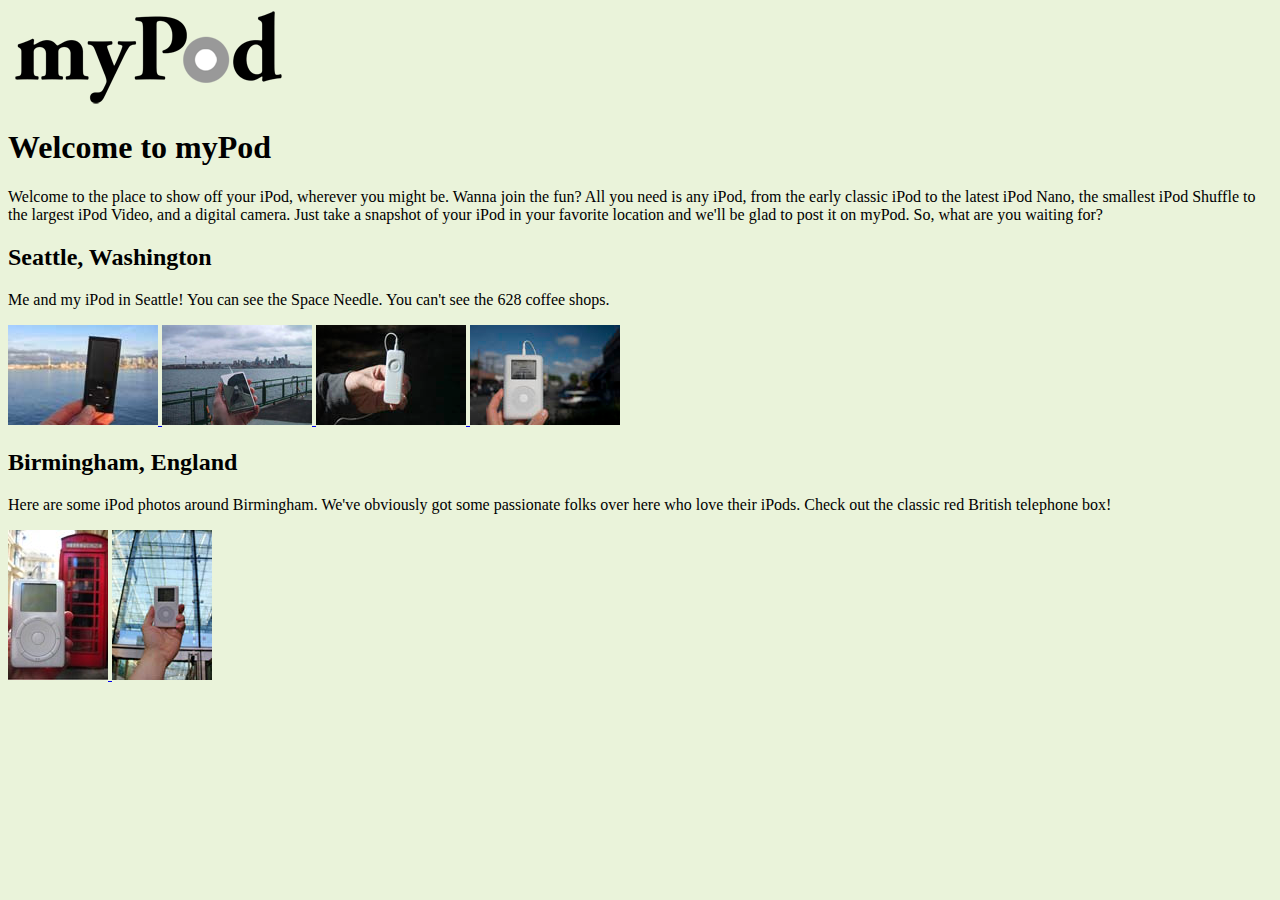
<file: mypod/index.html>
<html>
   <head>
      <title>myPod</title>
      <style type="text/css">
         body { background-color: #eaf3da;}
      </style>
   </head>
   <body>
	  <p><img src="logo/mypod.png" alt="myPod logo"></p>
      <h1>Welcome to myPod</h1>
      <p>
         Welcome to the place to show off your iPod, wherever you might be.
         Wanna join the fun? All you need is any iPod, from the early classic 
         iPod to the latest iPod Nano, the smallest iPod Shuffle to the largest 
         iPod Video, and a digital camera.  Just take a snapshot of your iPod in
         your favorite location and we'll be glad to post it on myPod. So, what 
         are you waiting for?
      </p>

      <h2>Seattle, Washington</h2>
      <p>
         Me and my iPod in Seattle!  You can see the 
         Space Needle.  You can't see the 628 coffee shops.
      </p>

      <p>
      <a href="html/seattle_video_med.html">
         <img src="thumbnails/seattle_video_med.jpg" alt="My video iPod in Seattle, WA">
      </a>
      <a href="html/seattle_classic.html">
         <img src="thumbnails/seattle_classic.jpg" alt="A classic iPod in Seattle, WA">
      </a>
      <a href="html/seattle_shuffle.html">
         <img src="thumbnails/seattle_shuffle.jpg" alt="A iPod Shuffle in Seattle, WA">
      </a>
      <a href="html/seattle_downtown.html">
         <img src="thumbnails/seattle_downtown.jpg" alt="An iPod in downtown Seattle, WA">
      </a>
      </p>

      <h2>Birmingham, England</h2>
      <p>
         Here are some iPod photos around Birmingham. We've obviously got some 
         passionate folks over here who love their iPods. Check out the classic
         red British telephone box!
      </p>

      <p>
      <a href="html/britain.html">
        <img src="thumbnails/britain.jpg" alt="An iPod in Birmingham at a telephone box">
      </a>
      <a href="html/applestore.html">
        <img src="thumbnails/applestore.jpg" alt="An iPod at the Birmingham Apple store">
      </a>
      </p>
   </body>
</html>
</file>
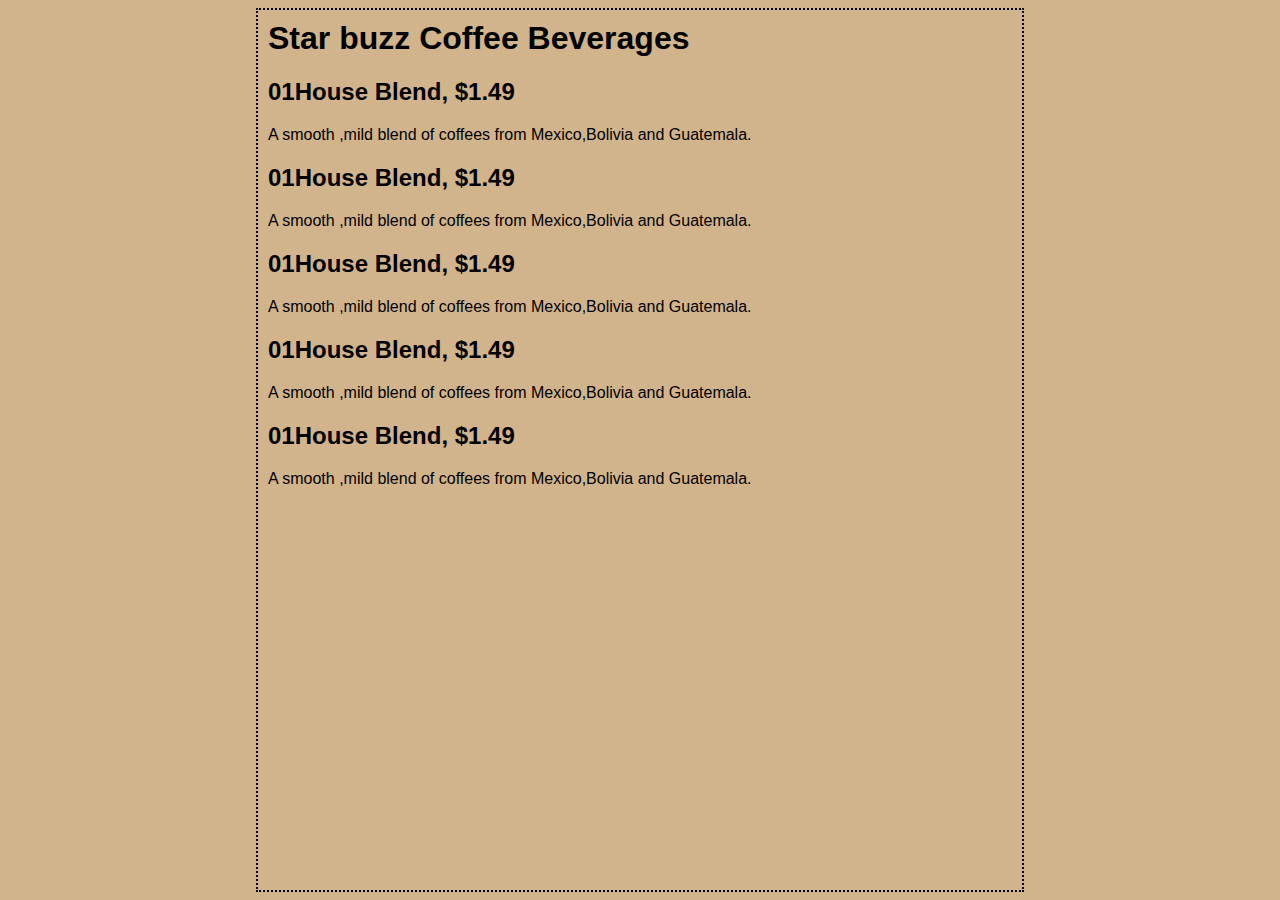
<file: starbuzz/index.html>
<html>
<head>
	<title>Yunis</title>
	<style type = "text/css">
		body {
			background-color:#d2b48c;
			margin-left:20%;
			margin-right:20%;
			border:2px dotted black;
			padding:10px 10px 10px 10px;
			font-family:sans-serif;
		}
	</style>
</head>
<body>
	<h1>Star buzz Coffee Beverages</h1>

	<h2>01House Blend, $1.49</h2>
	<p>A smooth ,mild blend of coffees from Mexico,Bolivia and Guatemala.</p>


	<h2>01House Blend, $1.49</h2>
	<p>A smooth ,mild blend of coffees from Mexico,Bolivia and Guatemala.</p>

	<h2>01House Blend, $1.49</h2>
	<p>A smooth ,mild blend of coffees from Mexico,Bolivia and Guatemala.</p>

	<h2>01House Blend, $1.49</h2>
	<p>A smooth ,mild blend of coffees from Mexico,Bolivia and Guatemala.</p>

	<h2>01House Blend, $1.49</h2>
	<p>A smooth ,mild blend of coffees from Mexico,Bolivia and Guatemala.</p>
</body>
</html>
</file>
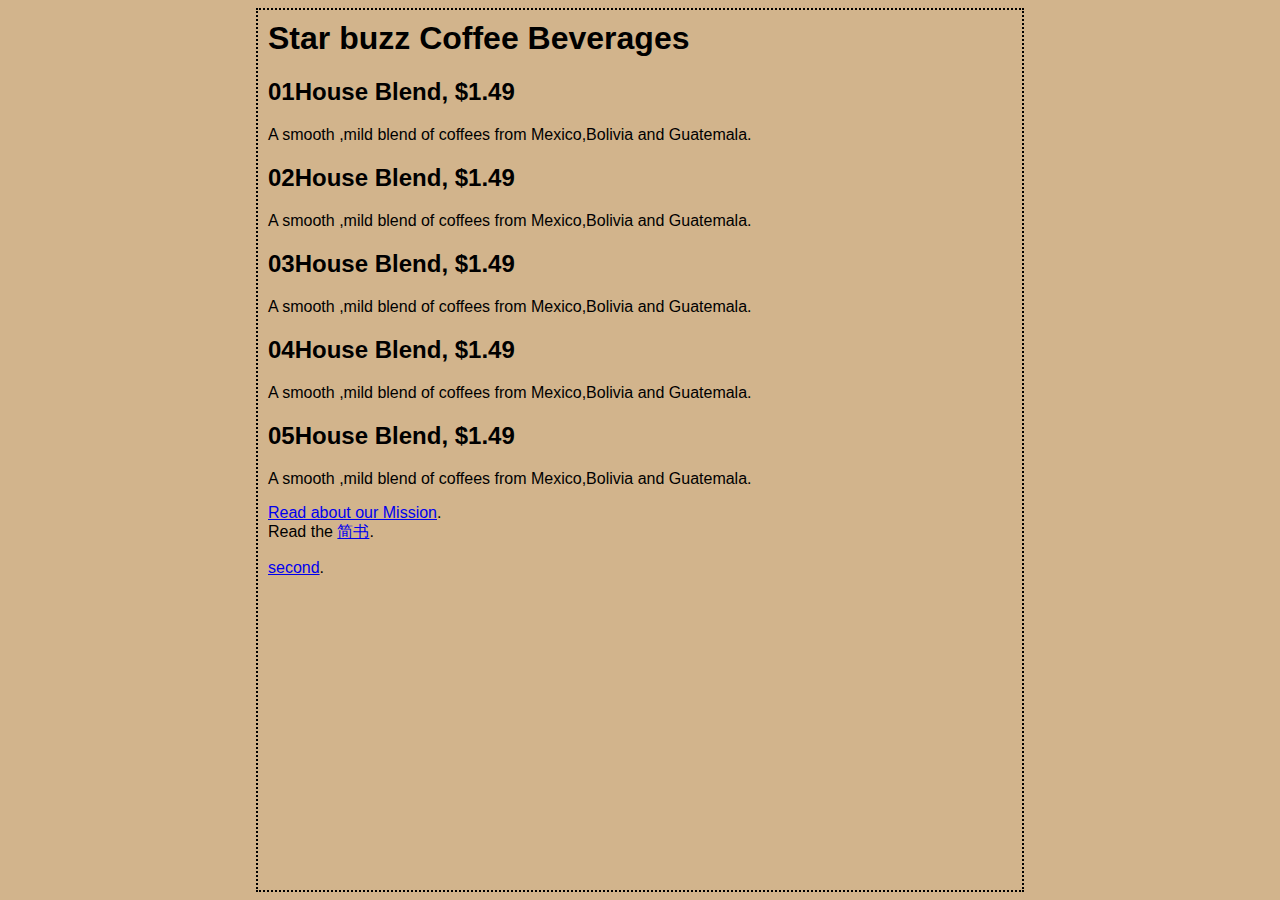
<file: chapter3/starbuzz/index.html>
<html>
<head>
	<title>Yunis</title>
	<style type = "text/css">
		body {
			background-color:#d2b48c;
			margin-left:20%;
			margin-right:20%;
			border:2px dotted black;
			padding:10px 10px 10px 10px;
			font-family:sans-serif;
		}
	</style>
</head>
<body>
	<h1>Star buzz Coffee Beverages</h1>

	<h2>01House Blend, $1.49</h2>
	<p>A smooth ,mild blend of coffees from Mexico,Bolivia and Guatemala.</p>


	<h2 id="second">02House Blend, $1.49</h2>
	<p>A smooth ,mild blend of coffees from Mexico,Bolivia and Guatemala.</p>

	<h2>03House Blend, $1.49</h2>
	<p>A smooth ,mild blend of coffees from Mexico,Bolivia and Guatemala.</p>

	<h2>04House Blend, $1.49</h2>
	<p>A smooth ,mild blend of coffees from Mexico,Bolivia and Guatemala.</p>

	<h2>05House Blend, $1.49</h2>
	<p>A smooth ,mild blend of coffees from Mexico,Bolivia and Guatemala.</p>
    
    <p>
        <a href="mission.html" title="12333">Read about our Mission</a>.
        <br>
        Read the <a href="http://www.jianshu.com#note-14835490">简书</a>.
    </p>
    <a href="index.html#second">second</a>.

</body>
</html>
</file>
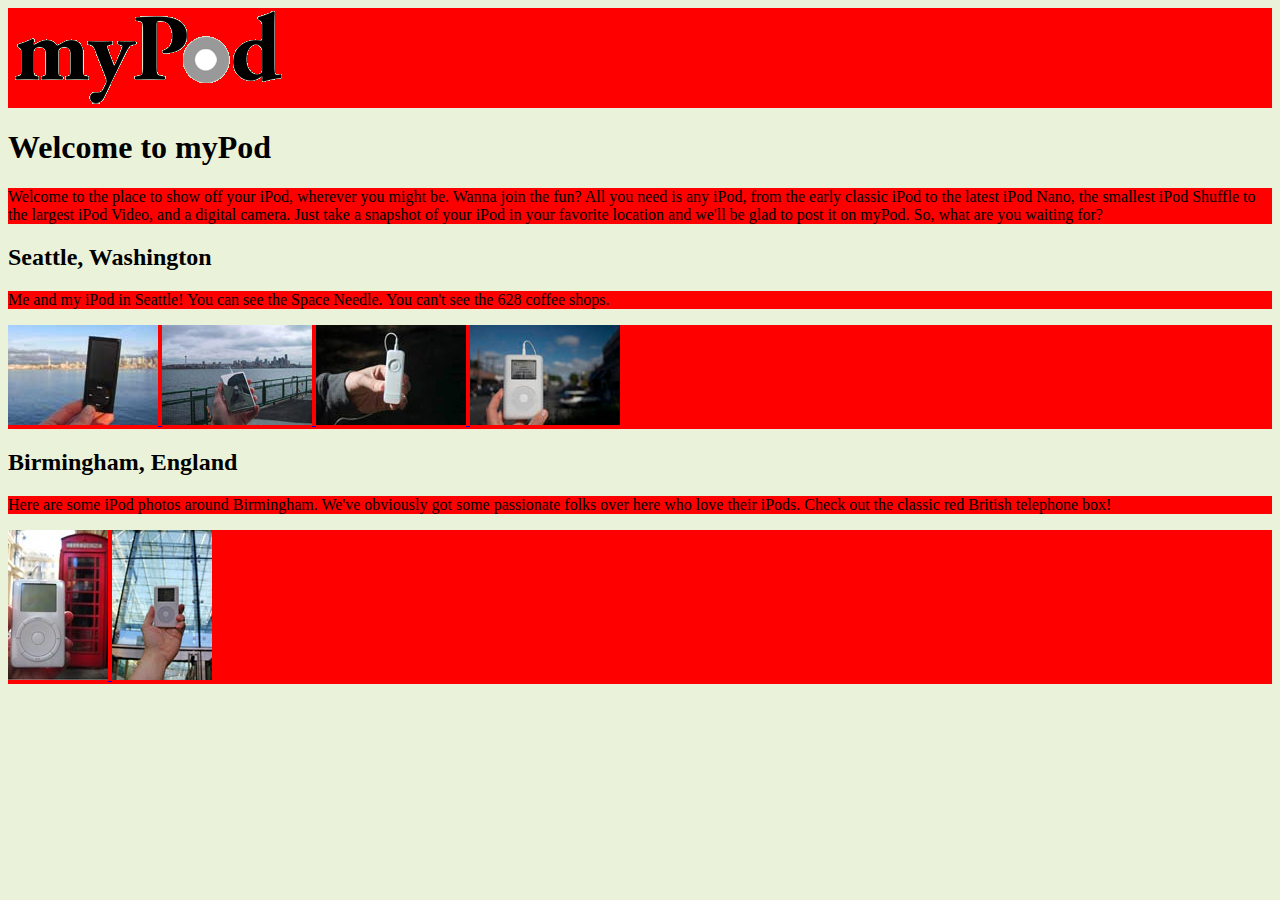
<file: chapter5/mypod/index.html>
<html>
   <head>
      <title>myPod</title>
      <style type="text/css">
         body { background-color: #eaf3da;}
         p {
             background-color: red;
         }
      </style>
   </head>
   <body>
	  <p><img src="logo/mypod.png" alt="myPod logo"></p>
      <h1>Welcome to myPod</h1>
      <p>
         Welcome to the place to show off your iPod, wherever you might be.
         Wanna join the fun? All you need is any iPod, from the early classic 
         iPod to the latest iPod Nano, the smallest iPod Shuffle to the largest 
         iPod Video, and a digital camera.  Just take a snapshot of your iPod in
         your favorite location and we'll be glad to post it on myPod. So, what 
         are you waiting for?
      </p>

      <h2>Seattle, Washington</h2>
      <p>
         Me and my iPod in Seattle!  You can see the 
         Space Needle.  You can't see the 628 coffee shops.
      </p>

      <p>
      <a href="html/seattle_video_med.html">
         <img src="thumbnails/seattle_video_med.jpg" alt="My video iPod in Seattle, WA">
      </a>
      <a href="html/seattle_classic.html">
         <img src="thumbnails/seattle_classic.jpg" alt="A classic iPod in Seattle, WA">
      </a>
      <a href="html/seattle_shuffle.html">
         <img src="thumbnails/seattle_shuffle.jpg" alt="A iPod Shuffle in Seattle, WA">
      </a>
      <a href="html/seattle_downtown.html">
         <img src="thumbnails/seattle_downtown.jpg" alt="An iPod in downtown Seattle, WA">
      </a>
      </p>

      <h2>Birmingham, England</h2>
      <p>
         Here are some iPod photos around Birmingham. We've obviously got some 
         passionate folks over here who love their iPods. Check out the classic
         red British telephone box!
      </p>

      <p>
      <a href="html/britain.html">
        <img src="thumbnails/britain.jpg" alt="An iPod in Birmingham at a telephone box">
      </a>
      <a href="html/applestore.html">
        <img src="thumbnails/applestore.jpg" alt="An iPod at the Birmingham Apple store">
      </a>
      </p>
   </body>
</html>
</file>
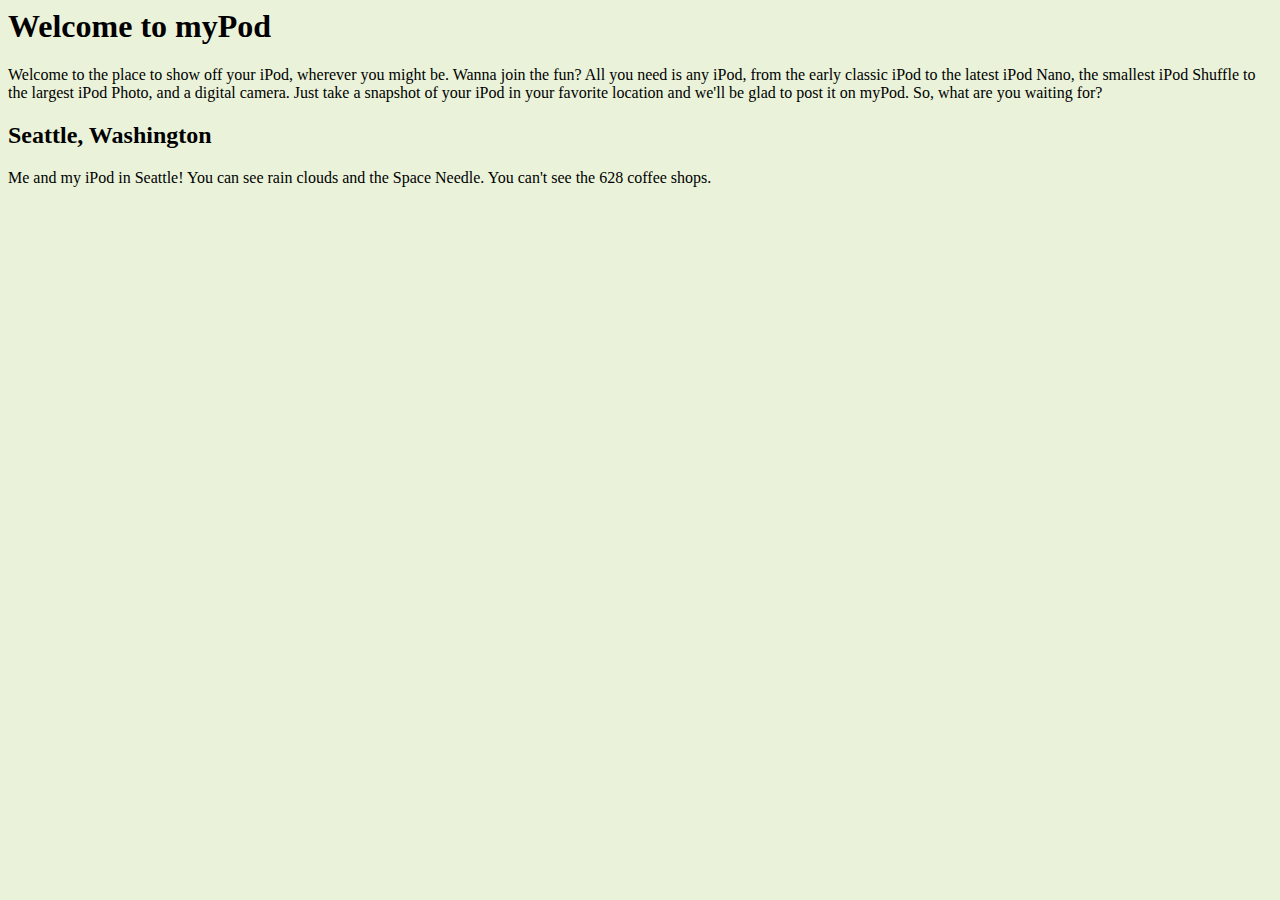
<file: mypod/index_bak.html>
<html>
  <head>
    <title>myPod</title>
      <style type="text/css">
        body { background-color: #eaf3da; }
      </style>
  </head>
  <body>

    <h1>Welcome to myPod</h1>
    <p>
      Welcome to the place to show off your iPod, wherever you might be.
      Wanna join the fun? All you need is any iPod, from the early classic 
      iPod to the latest iPod Nano, the smallest iPod Shuffle to the largest 
      iPod Photo, and a digital camera.  Just take a snapshot of your iPod in
      your favorite location and we'll be glad to post it on myPod. So, what 
      are you waiting for?
    </p>

    <h2>Seattle, Washington</h2>
    <p>
      Me and my iPod in Seattle!  You can see rain clouds and the 
      Space Needle.  You can't see the 628 coffee shops.
    </p>
  </body>
</html>
</file>
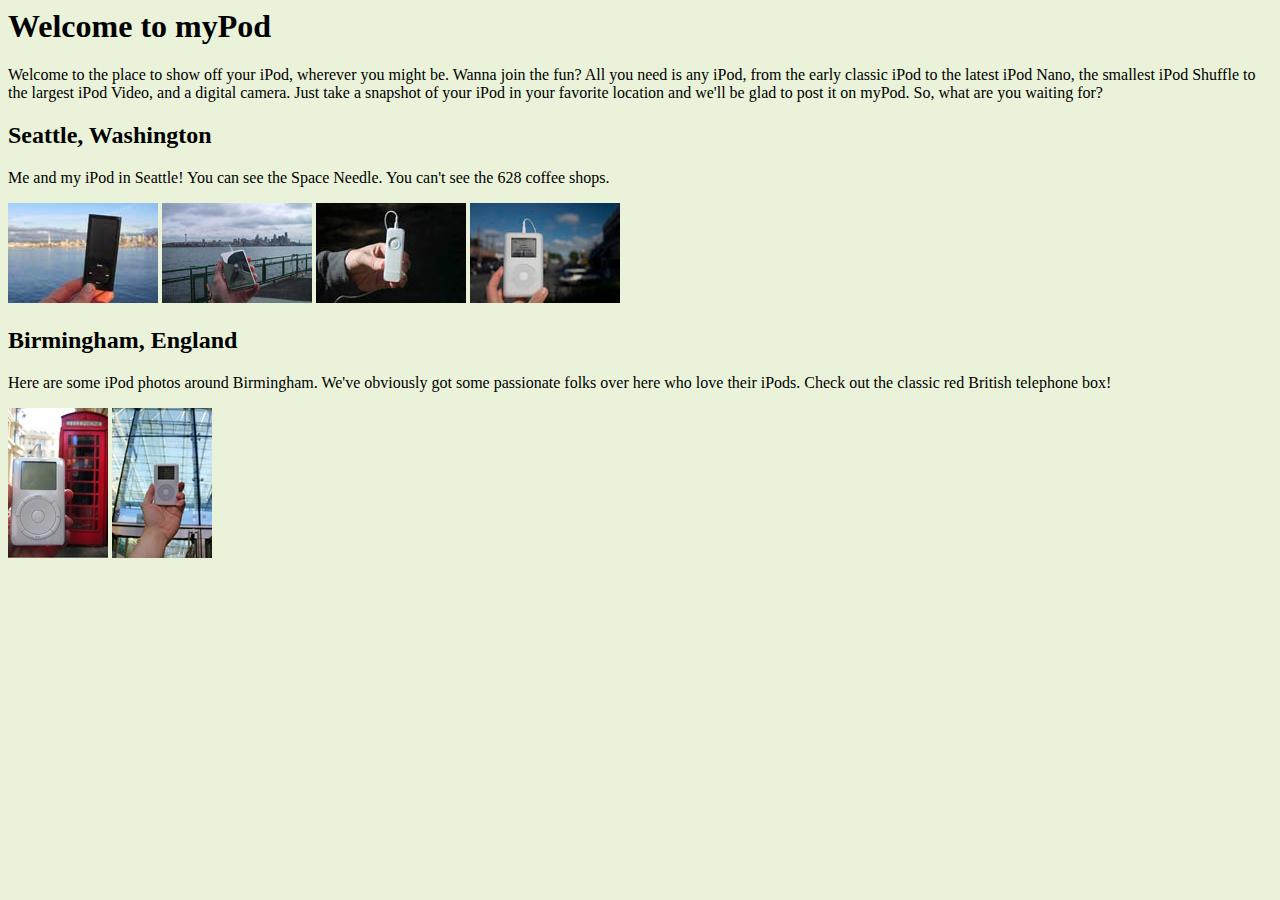
<file: mypod/index_thumbs.html>
<html>
  <head>
    <title>myPod</title>
      <style type="text/css">
        body { background-color: #eaf3da; }
      </style>
  </head>
  <body>

    <h1>Welcome to myPod</h1>
    <p>
      Welcome to the place to show off your iPod, wherever you might be.
      Wanna join the fun? All you need is any iPod, from the early classic 
      iPod to the latest iPod Nano, the smallest iPod Shuffle to the largest 
      iPod Video, and a digital camera.  Just take a snapshot of your iPod in
      your favorite location and we'll be glad to post it on myPod. So, what 
      are you waiting for?
    </p>

    <h2>Seattle, Washington</h2>
    <p>
      Me and my iPod in Seattle!  You can see the
      Space Needle.  You can't see the 628 coffee shops.
    </p>
	<p>
        <img src="thumbnails/seattle_video_med.jpg" alt="My video iPod in Seattle, WA">
        <img src="thumbnails/seattle_classic.jpg" alt="A classic iPod in Seattle, WA">
        <img src="thumbnails/seattle_shuffle.jpg" alt="An iPod shuffle in Seattle, WA">
        <img src="thumbnails/seattle_downtown.jpg" alt="An iPod in downtown Seattle, WA">
	</p>

	<h2>Birmingham, England</h2>
	<p>
		Here are some iPod photos around Birmingham. We've obviously got some 
		passionate folks over here who love their iPods. Check out the classic
		red British telephone box!
	</p>
	<p>
		<img src="thumbnails/britain.jpg" alt="An iPod in Birmingham at a telephone box">
		<img src="thumbnails/applestore.jpg" alt="An iPod at the Birmingham Apple store">
	</p>
  </body>
</html>
</file>
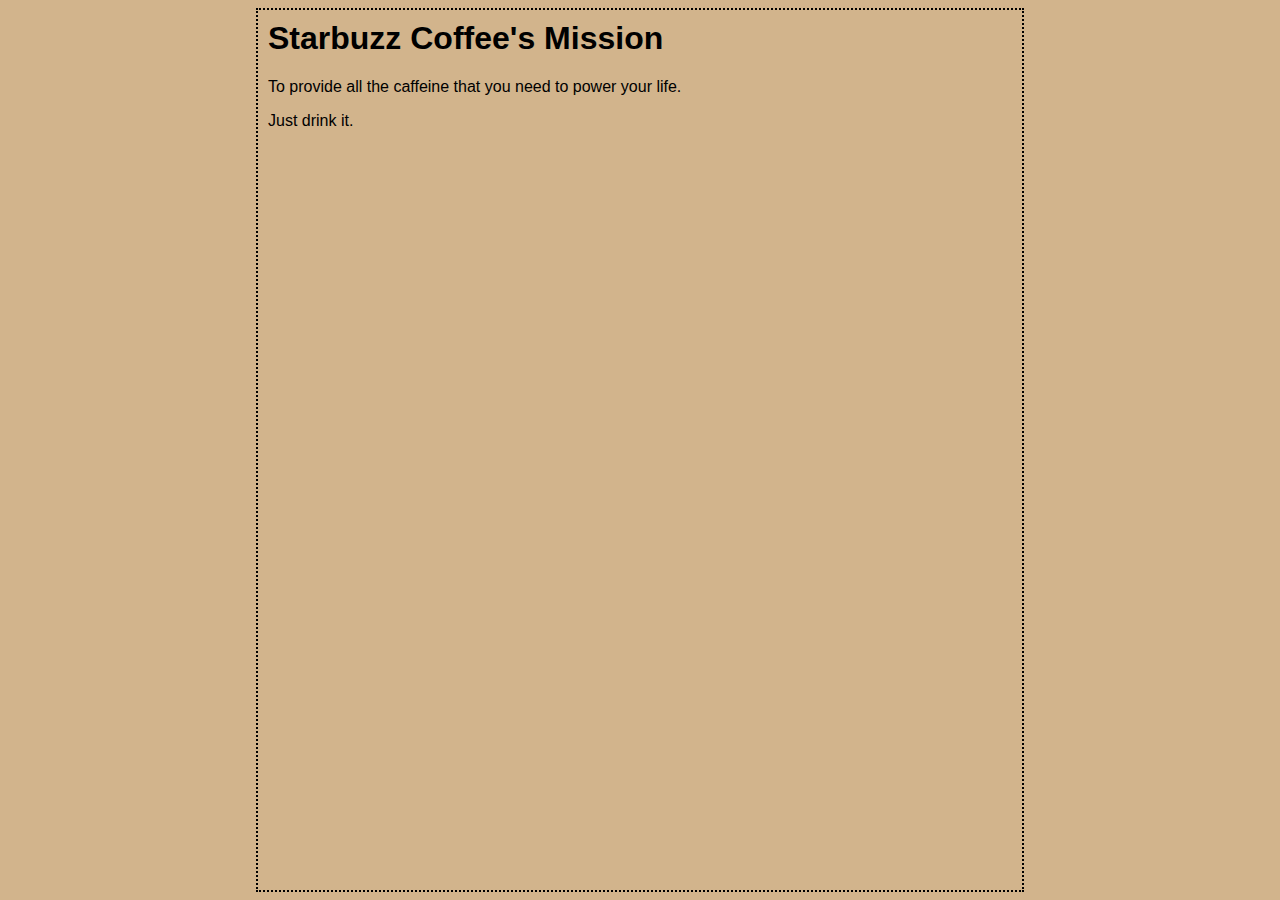
<file: chapter1/starbuzz/mission.html>
<html>
  <head>
    <title>Starbuzz Coffee's Mission</title>
       <style type="text/css">
          body {
              background-color: #d2b48c;
              margin-left: 20%;
              margin-right: 20%;
              border: 2px dotted black;
              padding: 10px 10px 10px 10px;
              font-family: sans-serif;
         }	
     </style>
  </head> 
  <body>
    <h1>Starbuzz Coffee's Mission</h1>
    <p>To provide all the caffeine that you need to power your life.</p>
    <p>Just drink it.</p>
  </body>
</html>
</file>
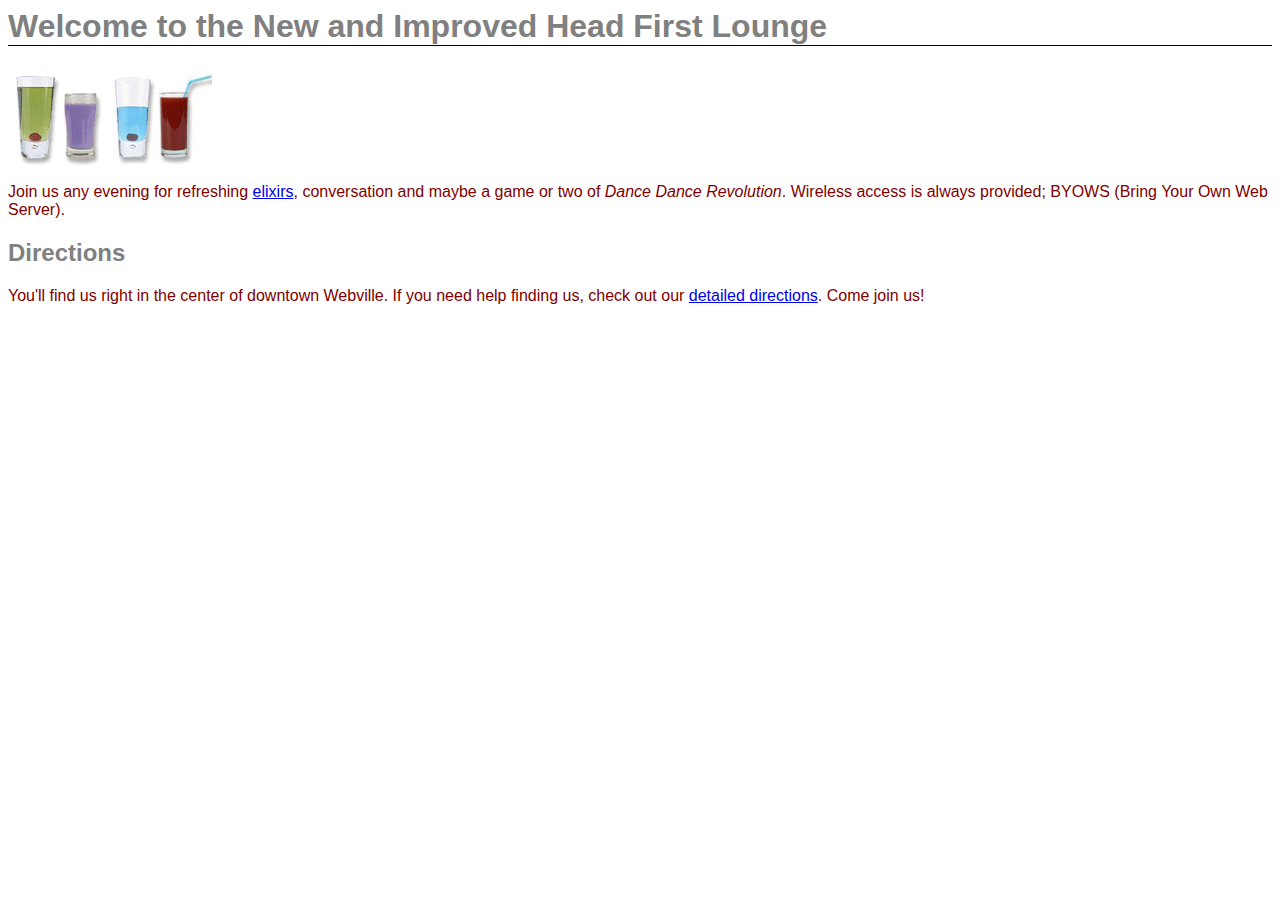
<file: chapter5/lounge/lounge.html>
<html>
  <head>
    <title>Head First Lounge</title>
  <link type = "text/css" rel = "stylesheet" href = "lounge.css">
  </head>
  <body>
    <h1>Welcome to the New and Improved Head First Lounge</h1>
    <img src="images/drinks.gif">
    <p>
      Join us any evening for refreshing 
      <a href="beverages/elixir.html">elixirs</a>, 
      conversation and maybe a game or two of 
      <em>Dance Dance Revolution</em>.  
      Wireless access is always provided;  
      BYOWS (Bring Your Own Web Server).
    </p>
    <h2>Directions</h2>
    <p>
      You'll find us right in the center 
      of downtown Webville.  If you need help finding
      us, check out our 
      <a href="about/directions.html">detailed directions</a>. 
      Come join us!
    </p>
  </body>
</html>
</file>
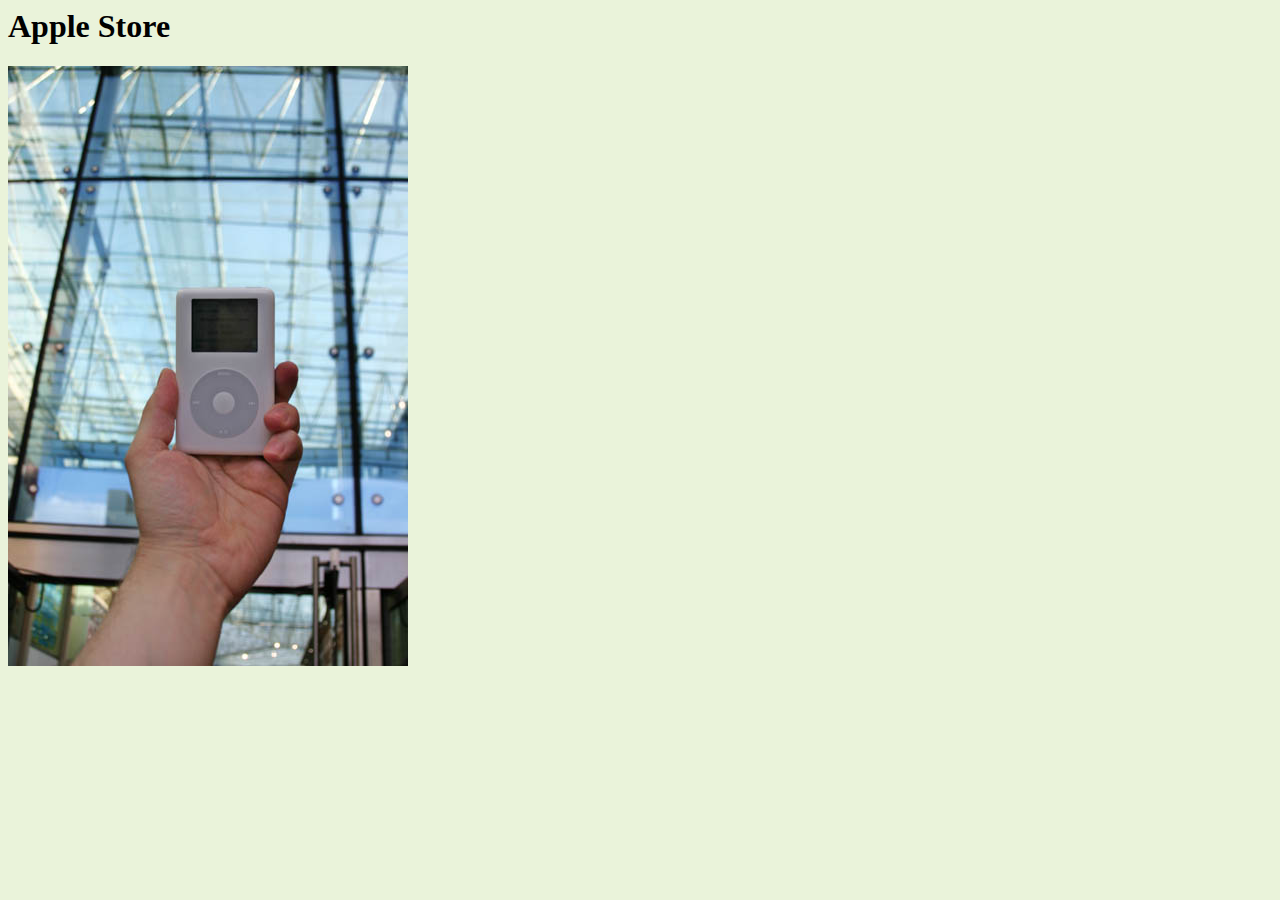
<file: mypod/html/applestore.html>
<html>
  <head>
    <title>myPod: Apple Store</title>
    <style type="text/css"> body { background-color: #eaf3da; } </style>
  </head>
  <body>
    <h1>Apple Store</h1>
    <p>
      <img src="../photos/applestore.jpg" alt="An iPod at the Birmingham Apple store">
    </p>
 </body>
</html>
</file>
<file: chapter5/lounge/lounge.css>
body {
    font-family :sans-serif;
}
p {
    color: maroon;
}

h1,h2 {
    color :gray;
}

h1 {
    border-bottom:1px solid black;
}
</file>
